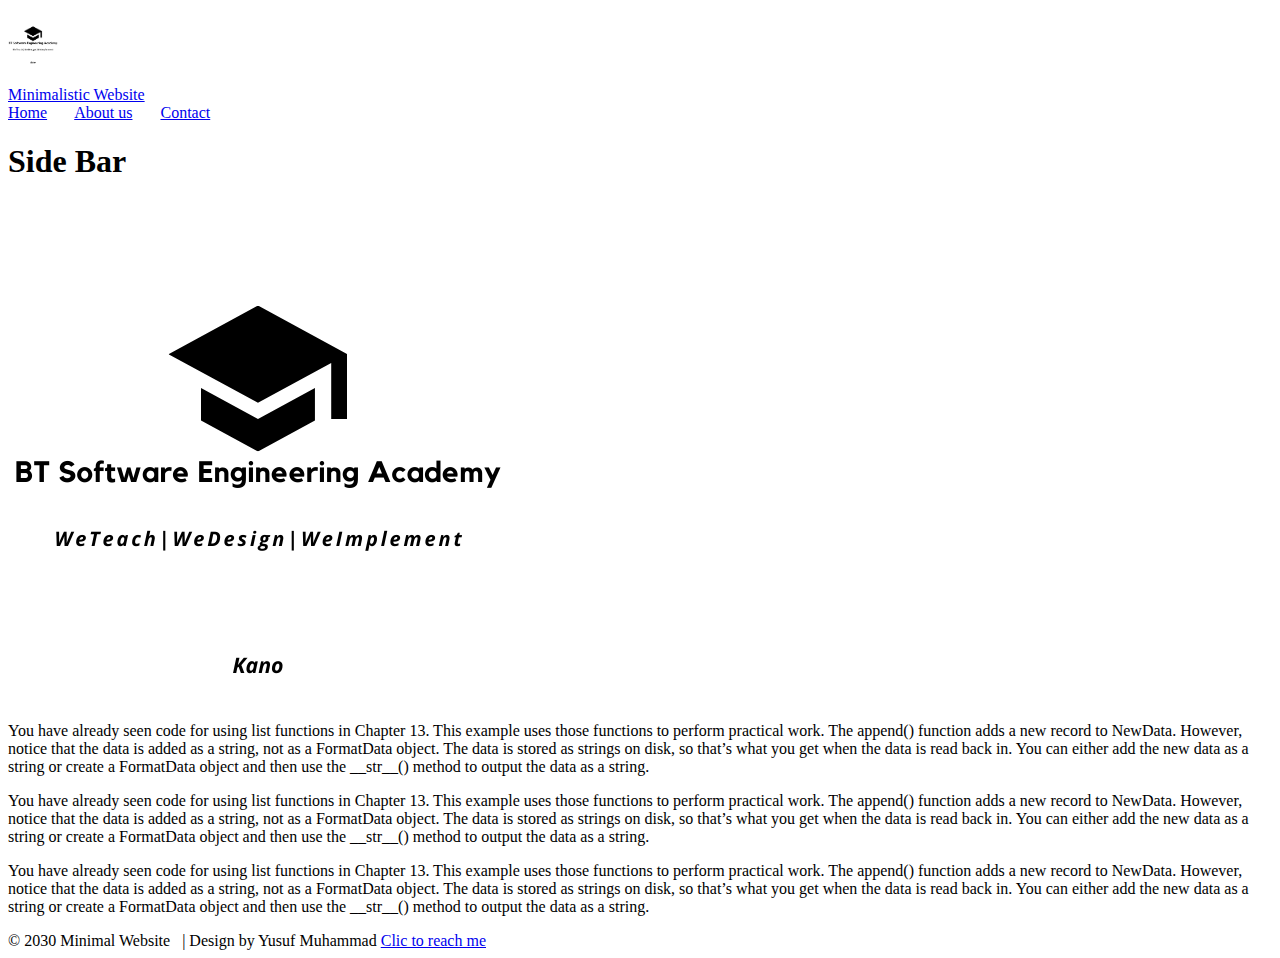
<file: index.html>
<!DOCTYPE html>
<html>
<head>
    <meta charset="UTF-8">
    <title>Home</title>
    <link rel="stylesheet" href="css/style.css">
    <script src="js/scripts.js"></script>

</head>

<body>

    <div class="container">
        <header class="header">
           <p id="mypic"> <img width="50" src="images/pic.png" alt="mypic"></p>
            <a class="link-title" href="/">Minimalistic Website</a>
        </header>

        <nav class="menu">
            <a href="index.html">Home</a> &nbsp; &nbsp; &nbsp;
            <a href="about.html">About us</a> &nbsp; &nbsp; &nbsp;
            <a href="contact.html">Contact</a>

        </nav>
        
        <aside>
            <h1>Side Bar</h1>
        </aside>

        <article class="main">
            <!-- <img src="http//placehold.it/600x300" alt=""> -->
            <div id="home-image">
                <img src="images/pic.png" alt="mypic">
            </div>


            <p>You have already seen code for using list functions in Chapter 13. This example 
                uses those functions to perform practical work. The append() function adds a 
                new record to NewData. However, notice that the data is added as a string, not 
                as a FormatData object. The data is stored as strings on disk, so that’s what 
                you get when the data is read back in. You can either add the new data as a 
                string or create a FormatData object and then use the __str__() method to 
                output the data as a string.
            </p>
            <p>
                You have already seen code for using list functions in Chapter 13. This example 
                uses those functions to perform practical work. The append() function adds a 
                new record to NewData. However, notice that the data is added as a string, not 
                as a FormatData object. The data is stored as strings on disk, so that’s what 
                you get when the data is read back in. You can either add the new data as a 
                string or create a FormatData object and then use the __str__() method to 
                output the data as a string.
            </p>
            <p>
                You have already seen code for using list functions in Chapter 13. This example 
                uses those functions to perform practical work. The append() function adds a 
                new record to NewData. However, notice that the data is added as a string, not 
                as a FormatData object. The data is stored as strings on disk, so that’s what 
                you get when the data is read back in. You can either add the new data as a 
                string or create a FormatData object and then use the __str__() method to 
                output the data as a string.
            </p>

        </article>


        <footer>

            &copy; 2030 Minimal Website &nbsp; <span class="separator">
                |</span> Design by Yusuf Muhammad
            <a href="http://www.google.com">Clic to reach me</a>
        </footer>






    </div>



</body>
</html>
</file>
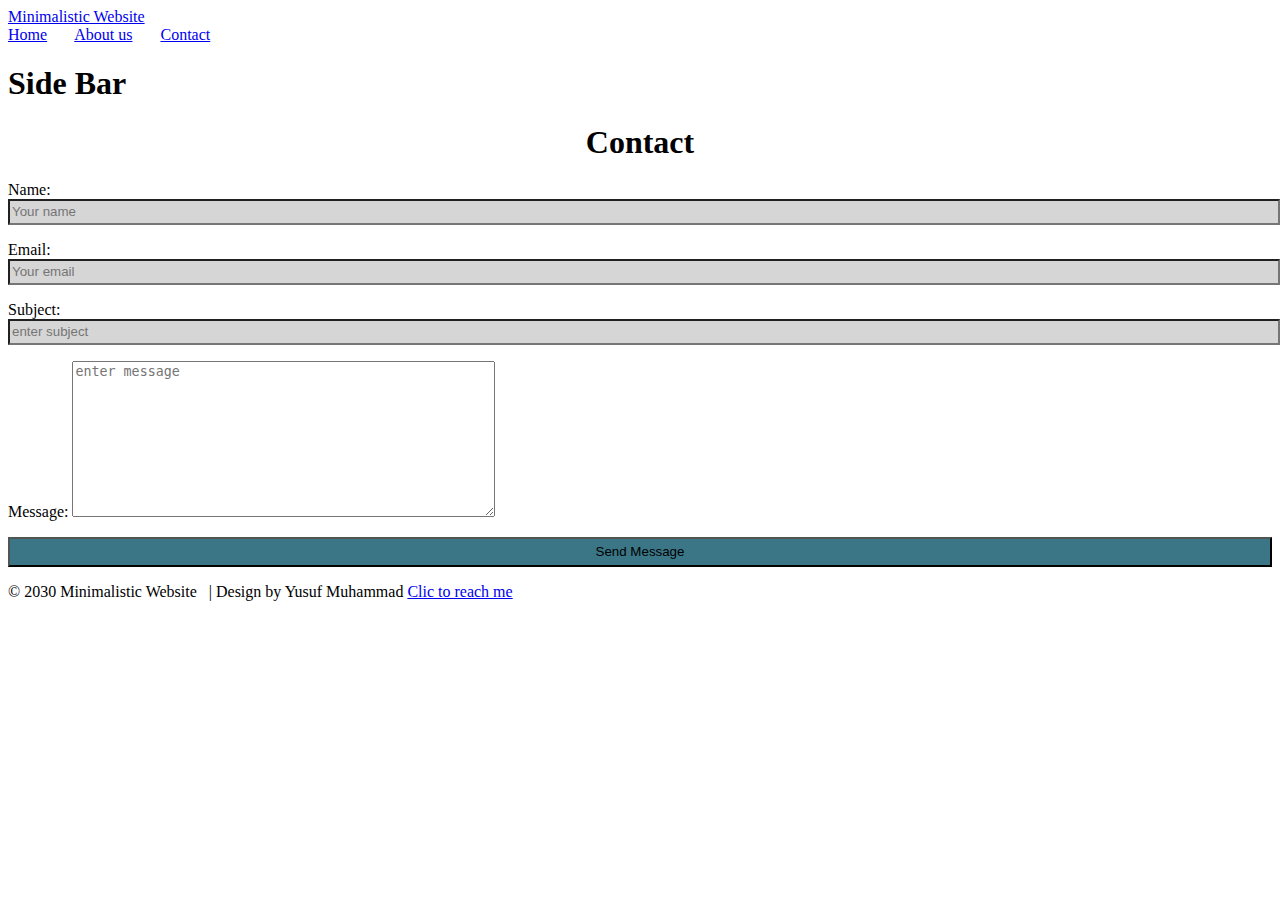
<file: contact.html>
<!DOCTYPE html>
<html>
<head>
    <meta charset="UTF-8">
    <title>Contact</title>
    <link rel="stylesheet" href="css/style.css">
    <script src="js/scripts.js"></script>

</head>

<body id="contact">

    <div class="container">
        <header class="header">
            <a class="link-title" href="/">Minimalistic Website</a>
        </header>

        <nav class="menu">
            <a href="index.html">Home</a> &nbsp; &nbsp; &nbsp;
            <a href="about.html">About us</a> &nbsp; &nbsp; &nbsp;
            <a href="contact.html">Contact</a>

        </nav>
        
        <aside>
            <h1>Side Bar</h1>
        </aside>

        <article  class="main">

            <h1 class="page-heading">Contact</h1>
            <div id="form">
            
                <form id="contact" action="process.php">
                    <p>
                    <label for="name">Name:</label>
                    <input type="text" name="name" placeholder="Your name">
                </p>
                <p>
                    <label for="name">Email:</label>
                    <input type="email" name="email" placeholder="Your email">
                </p>
                <p>
                    <label for="subject">Subject:</label>
                    <input type="text" name="subject" placeholder="enter subject">
                </p>
                <p>
                    <label for="message">Message:</label>
                   <textarea name="message" id="" cols="50" rows="10" placeholder="enter message"></textarea>
                </p>

                  <p>
                      <input id="submit" type="submit" name="submit" value="Send Message">
                  </p>


                </form>



            </div>


        </article>


        <footer>

            &copy; 2030 Minimalistic Website &nbsp; <span class="separator">
                |</span> Design by Yusuf Muhammad
            <a href="http://www.google.com">Clic to reach me</a>
        </footer>




    </div>



</body>
</html>
</file>
<file: css/style.css>
/* body{
    background: #f4f4f4;
    margin: 0;
}



.link-title {
    text-decoration: none;
    font-size: 24px;
    color: #444444;
}


.container {
    width: 780px;
    margin: 0 auto;
    background: #FFF;
    box-shadow: 0px 9px 13px 5px;
}

.container img {

    width: 90px;
}

.header {
    padding: 45px 0 20px 40px;

    
}

.menu {
    background: #3b7687;
    padding: 6px 0 6px 40px;
}

.menu a {
    color: #c5d6db;
    text-decoration: none;
    font-size: 14px;
    font-family: Arial, Helvetica, sans-serif;
}


.menu a :hover {
    color: #ecf2f3;
}

aside {
    float: left;
    width: 120px;
    padding: 30px 0 0 40px;
}

h1 {
    margin: 0px;
    color: #869843;
    font-size: 24px;
    font-family: Arial, Helvetica, sans-serif;
    font-weight: normal;
}


h2 {
    color: #3b7687;
    font-size: 15px;
    margin: 20px 0 5px 0;
}

.main {
    margin:  0 0 0 180px;
    padding: 35px 40px 30px 0;
    color: #444444;
    font-family: "Gergia";
    font-size: 13px;
    line-height: 18px;
    text-align: justify;
}

.main a :hover {
    color: #444444;
}


#home-image img {

    width: 40%;
    
}

footer {
    padding: 6px 40px 6px 40px;
    background: #6d6d6d;
    text-align: center;
    font-family: "Lucida Sans Unicode";
    color: #110d0d;
    font-size: 11px;
    text-decoration: right;
}

footer a {
    text-decoration: none;
    color: #444444;
}
.separator {
    color: #FFFFFF;
    font-size: 11px;
}

/*** About Page Styles ******/

#about-page #home-image img {
    width: 30%;
    float: left;
    border: #ecf2f3;
    background: #c5d6db;    
    margin-bottom: 30px;

}


#about-page #profile-info {
    float: right;
    width: 20%;
    margin: 5px;
    font-style: normal;
    font-family: 'Segoe UI', Tahoma, Geneva, Verdana, sans-serif;

}

#about-page .description {
    clear: both;
    margin-bottom: 20px;
}

/**** Form section **/

#container #form {
    width: 500px;
    border: 2px solid black;
    padding: 10px 10px 10px 10px;
    margin: 0 auto;
}






.page-heading {
    text-align: center;
    margin-bottom: 20px;
}


#contact #form  input  {
     width: 100%;
     height: 20px;
     background: #D6D6D6;
}


#contact #form #submit  {
    height: 30px;
    background: rgb(59, 118, 135);
} */


/*......PRACTICE-SECTION.....*/
.indent {
    text-indent: 60px;
    border: blue;
}
</file>
